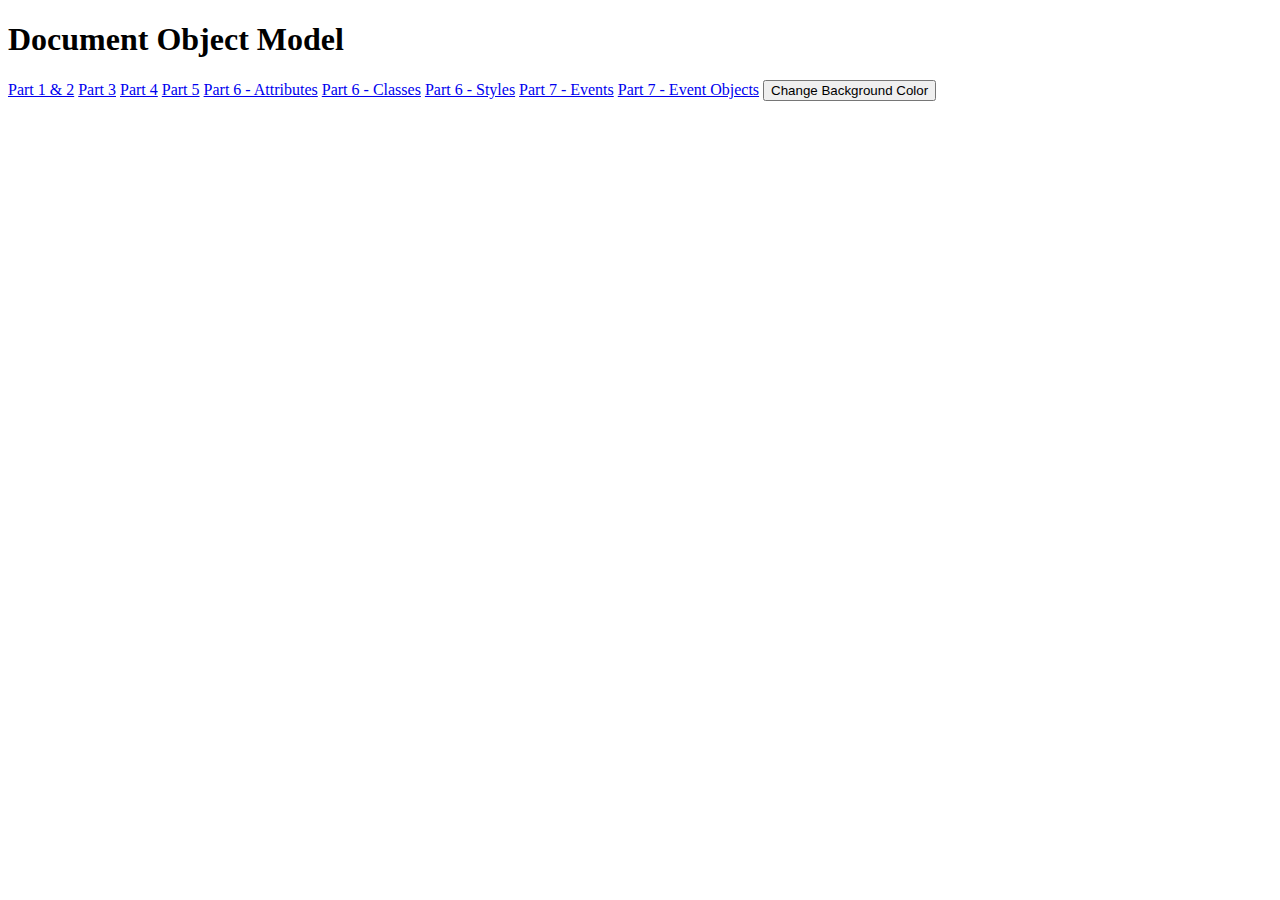
<file: index.html>
<!DOCTYPE html>
<html lang="en">
    <head>
        <meta charset="UTF-8">
        <meta http-equiv="X-UA-Compatible" content="IE=edge">
        <meta name="viewport" content="width=device-width, initial-scale=1.0">
        <script src="js/scripts.js" defer></script>
        <title>Learning the DOM</title>
    </head>
    <body>
        <h1>Document Object Model</h1>
        <a id="nav" href="index.html">Part 1 & 2</a>
        <a id="nav" href="access.html">Part 3</a>
        <a id="nav" href="nodes.html">Part 4</a>
        <a id="nav" href="index2.html">Part 5</a>
        <a id="nav" href="attributes.html">Part 6 - Attributes</a>
        <a id="nav" href="classes.html">Part 6 - Classes</a>
        <a id="nav" href="styles.html">Part 6 - Styles</a>
        <a id="nav" href="events.html">Part 7 - Events</a>
        <a id="nav" href="event-test-p.html">Part 7 - Event Objects</a>

        <button id="changeBackground">Change Background Color</button>
    </body>
</html>
</file>
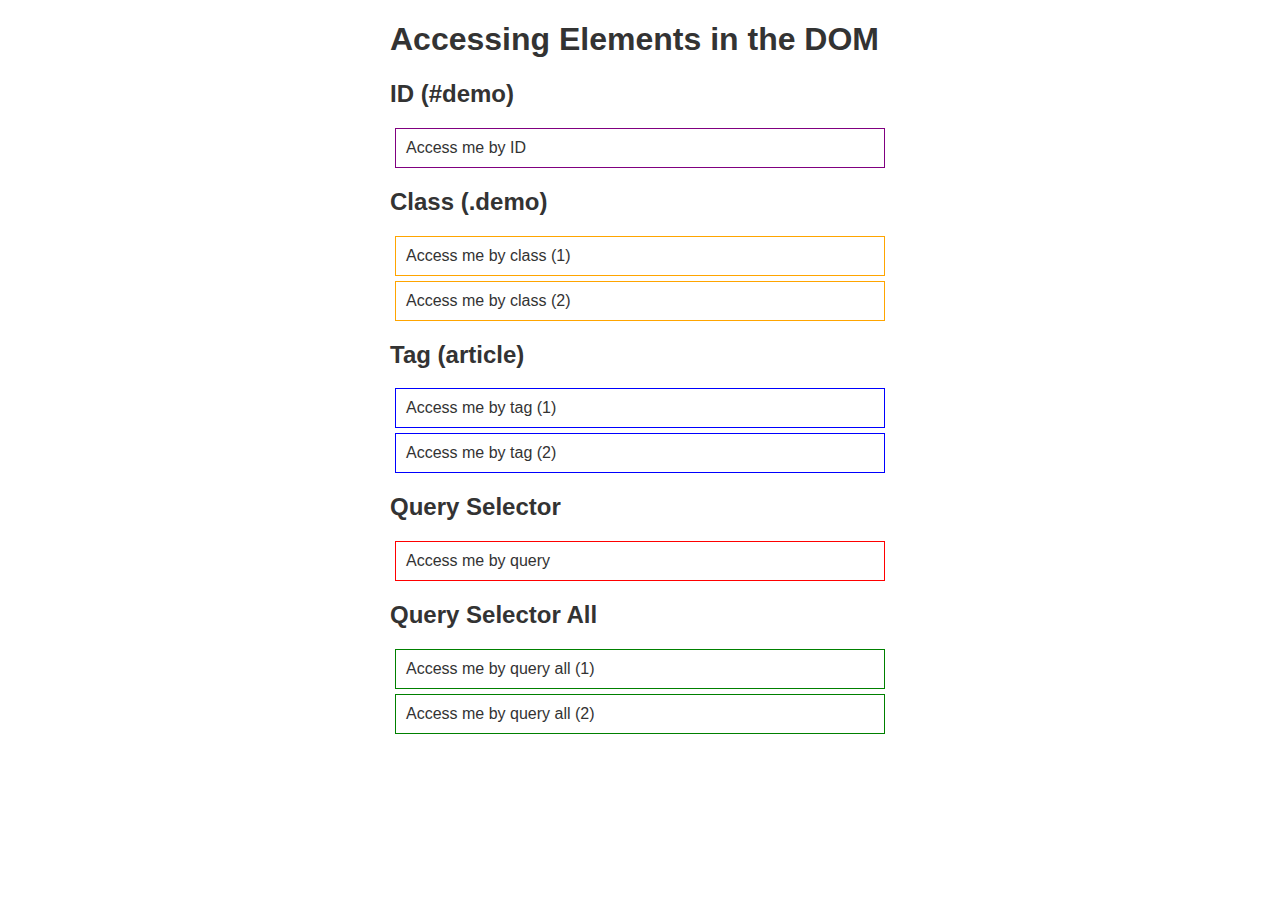
<file: access.html>
<!DOCTYPE html>
<html lang="en">
    <head>
        <meta charset="UTF-8">
        <meta http-equiv="X-UA-Compatible" content="IE=edge">
        <meta name="viewport" content="width=device-width, initial-scale=1.0">
        <link rel="stylesheet" href="styles/styles.css">
        <script src="js/access.js" defer></script>
        <title>Accessing Elements in the DOM</title>
    </head>
    <body>
        <h1>Accessing Elements in the DOM</h1>

        <h2>ID (#demo)</h2>
        <div id="demo">Access me by ID</div>

        <h2>Class (.demo)</h2>
        <div class="demo">Access me by class (1)</div>
        <div class="demo">Access me by class (2)</div>

        <h2>Tag (article)</h2>
        <article>Access me by tag (1)</article>
        <article>Access me by tag (2)</article>

        <h2>Query Selector</h2>
        <div id="demo-query">Access me by query</div>

        <h2>Query Selector All</h2>
        <div class="demo-query-all">Access me by query all (1)</div>
        <div class="demo-query-all">Access me by query all (2)</div>
    </body>
</html>
</file>
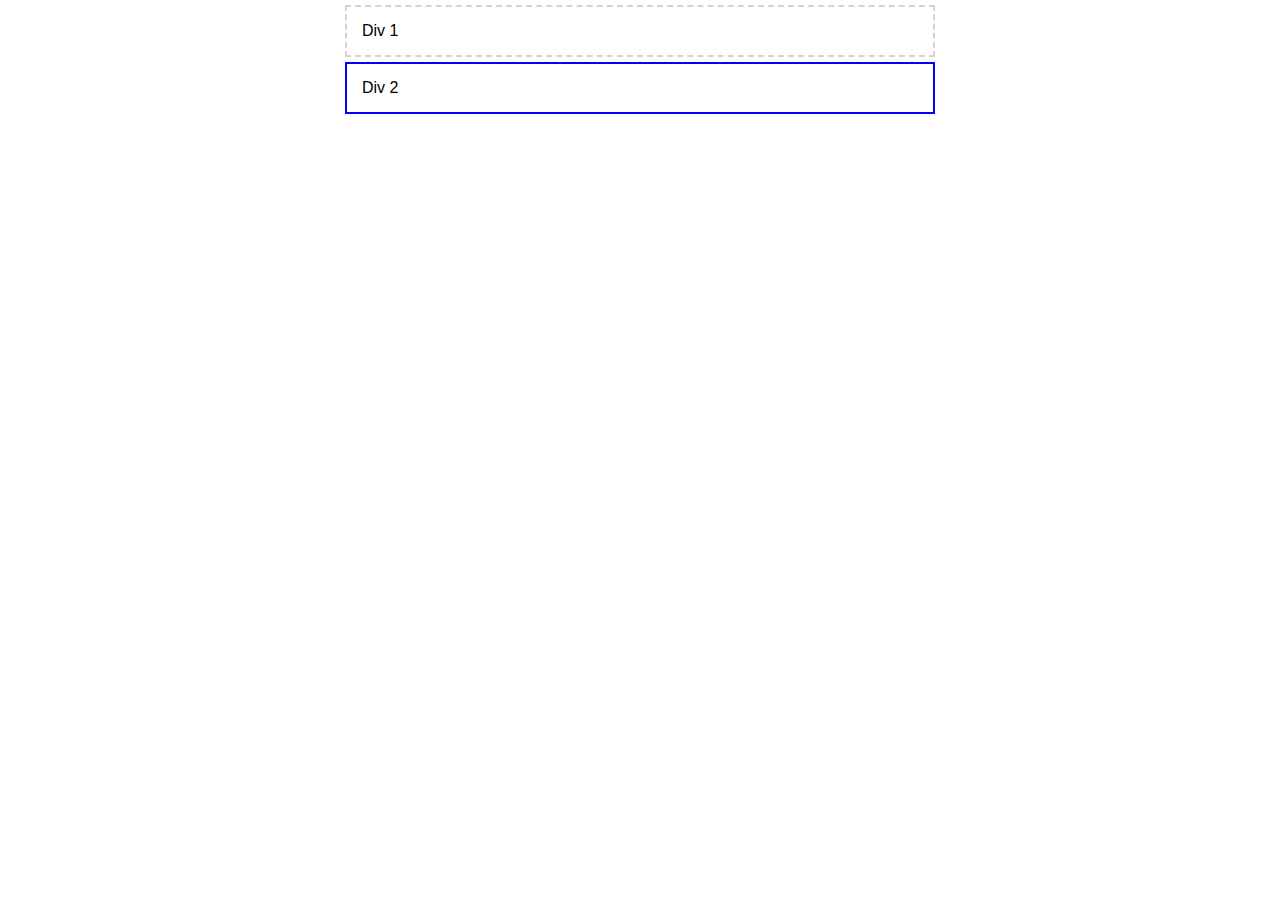
<file: classes.html>
<!DOCTYPE html>
<html lang="en">
<head>
    <meta charset="UTF-8">
    <meta http-equiv="X-UA-Compatible" content="IE=edge">
    <meta name="viewport" content="width=device-width, initial-scale=1.0">
    <title>Part 6 - Classes</title>

    <style>
        body {
            max-width: 600px;
            margin: 0 auto;
            font-family: sans-serif;
        }
        .active {
            border: 2px solid blue;
        }
    
        .warning {
            border: 2px solid red;
        }
    
        .hidden {
            display: none;
        }
    
        div {
            border: 2px dashed lightgray;
            padding: 15px;
            margin: 5px;
        }
    </style>
</head>
<body>
    <div>Div 1</div>
	<div class="active">Div 2</div>
</body>
</html>
</file>
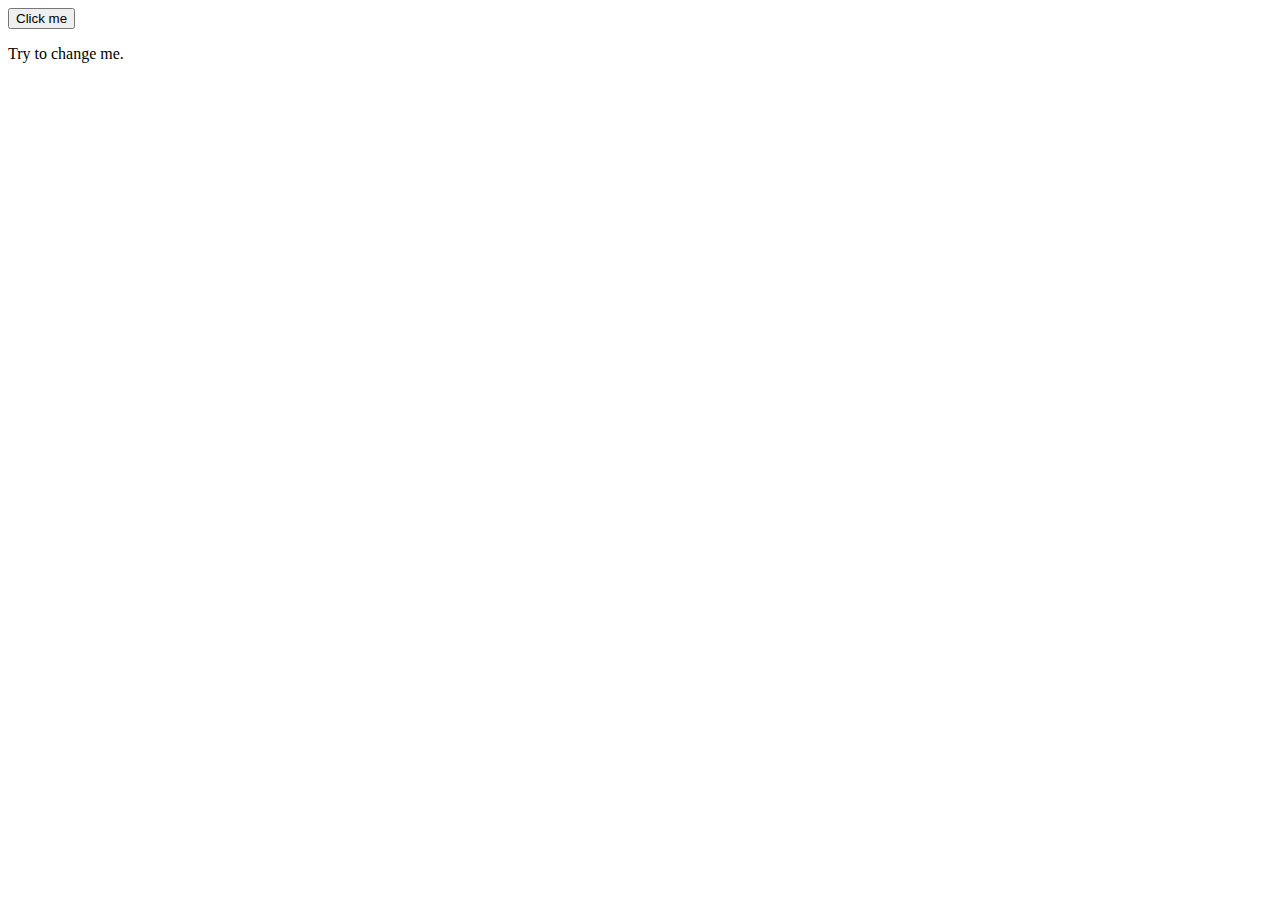
<file: events.html>
<!DOCTYPE html>
<html lang="en-US">

<head>
	<title>Events</title>
</head>

<body>

  <!-- Add button -->
  <button>Click me</button>

  <p>Try to change me.</p>

</body>

<!-- Reference JavaScript file -->
<script src="js/events.js"></script>

</html>
</file>
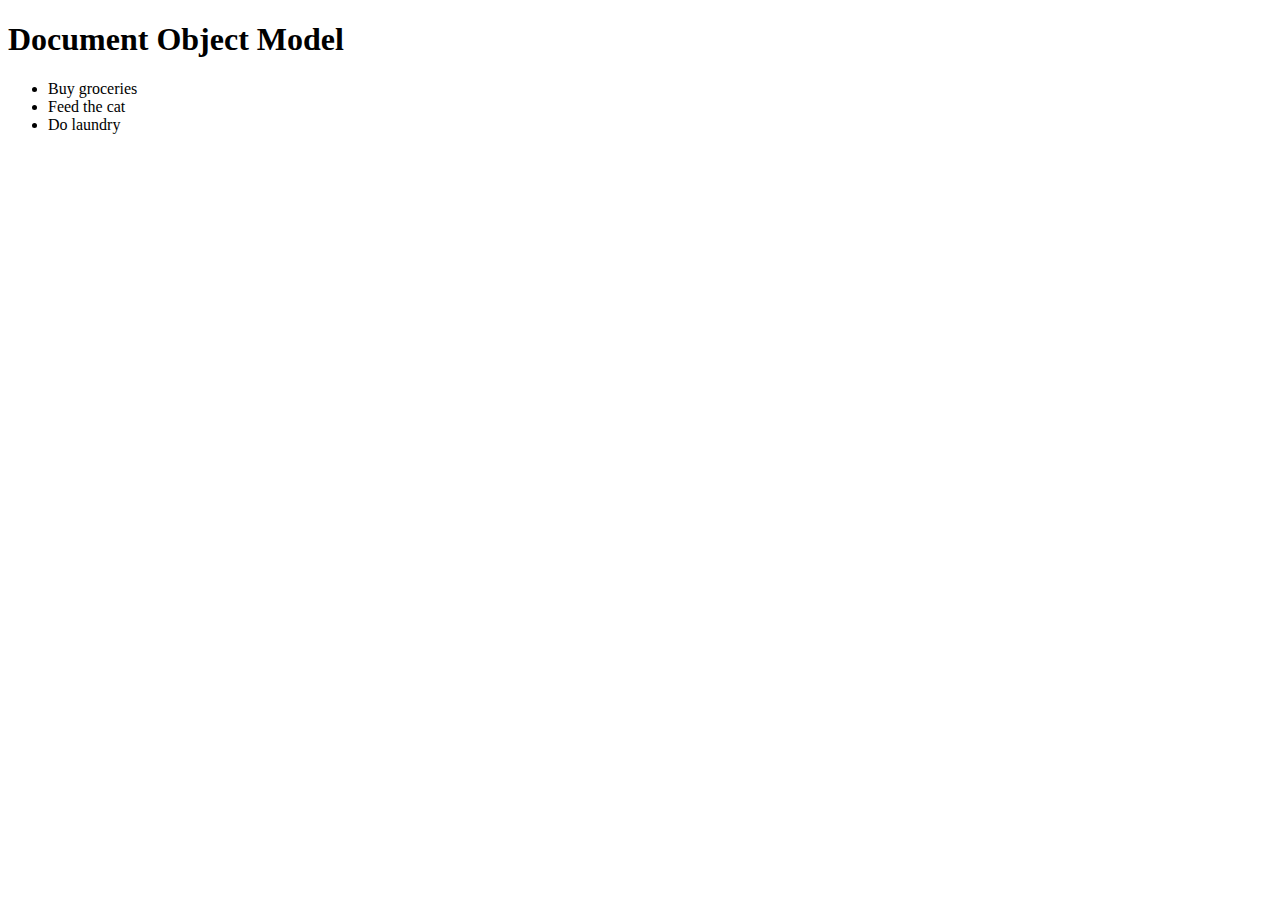
<file: index2.html>
<!DOCTYPE html>
<html lang="en">
<head>
    <meta charset="UTF-8">
    <meta http-equiv="X-UA-Compatible" content="IE=edge">
    <meta name="viewport" content="width=device-width, initial-scale=1.0">
    <title>Learning the DOM</title>
</head>
<body>
    <h1>Document Object Model</h1>

    <ul>
        <li>Buy groceries</li>
        <li>Feed the cat</li>
        <li>Do laundry</li>
    </ul>
</body>
</html>
</file>
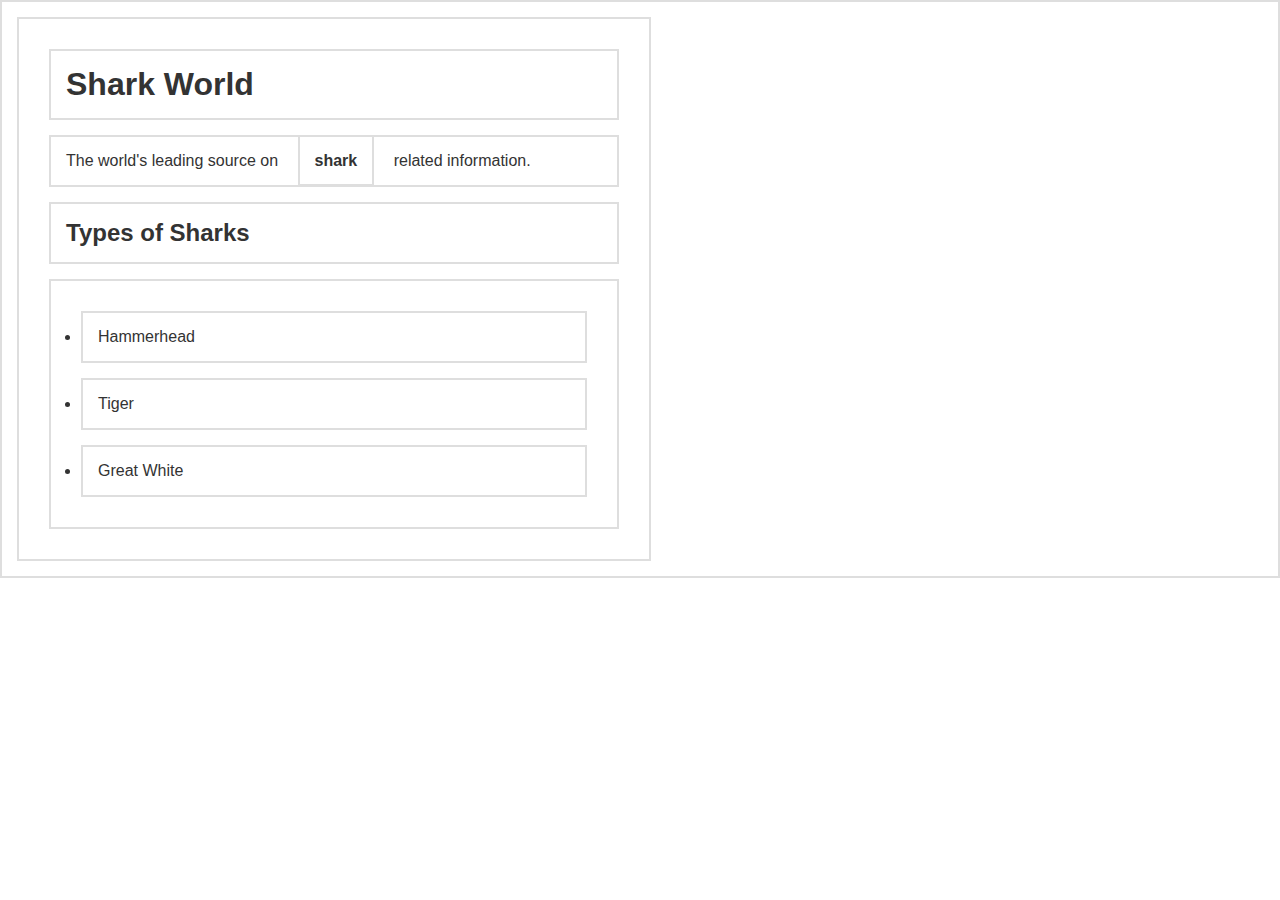
<file: nodes.html>
<!DOCTYPE html>
<html lang="en">
    <head>
        <meta charset="UTF-8">
        <meta http-equiv="X-UA-Compatible" content="IE=edge">
        <meta name="viewport" content="width=device-width, initial-scale=1.0">
        <title>Learning About Nodes</title>

        <style>
            * { border: 2px solid #dedede; padding: 15px; margin: 15px; }
            html { margin: 0; padding: 0; }
            body { max-width: 600px; font-family: sans-serif; color: #333; }
          </style>
    </head>
    <body>
        <h1>Shark World</h1>
        <p>The world's leading source on <strong>shark</strong> related information.</p>
        <h2>Types of Sharks</h2>
        <ul>
          <li>Hammerhead</li>
          <li>Tiger</li>
          <li>Great White</li>
        </ul>
      </body>
      
      <script>
        const h1 = document.getElementsByTagName('h1')[0];
        const p = document.getElementsByTagName('p')[0];
        const ul = document.getElementsByTagName('ul')[0];
      </script>
</html>
</file>
<file: styles/styles.css>
html {
    font-family: sans-serif;
    color: #333;
}

body {
    max-width: 500px;
    margin: 0 auto;
    padding: 0 15px;
}

div, article {
    padding: 10px;
    margin: 5px;
    border: 1px solid #dedede;
}
</file>
